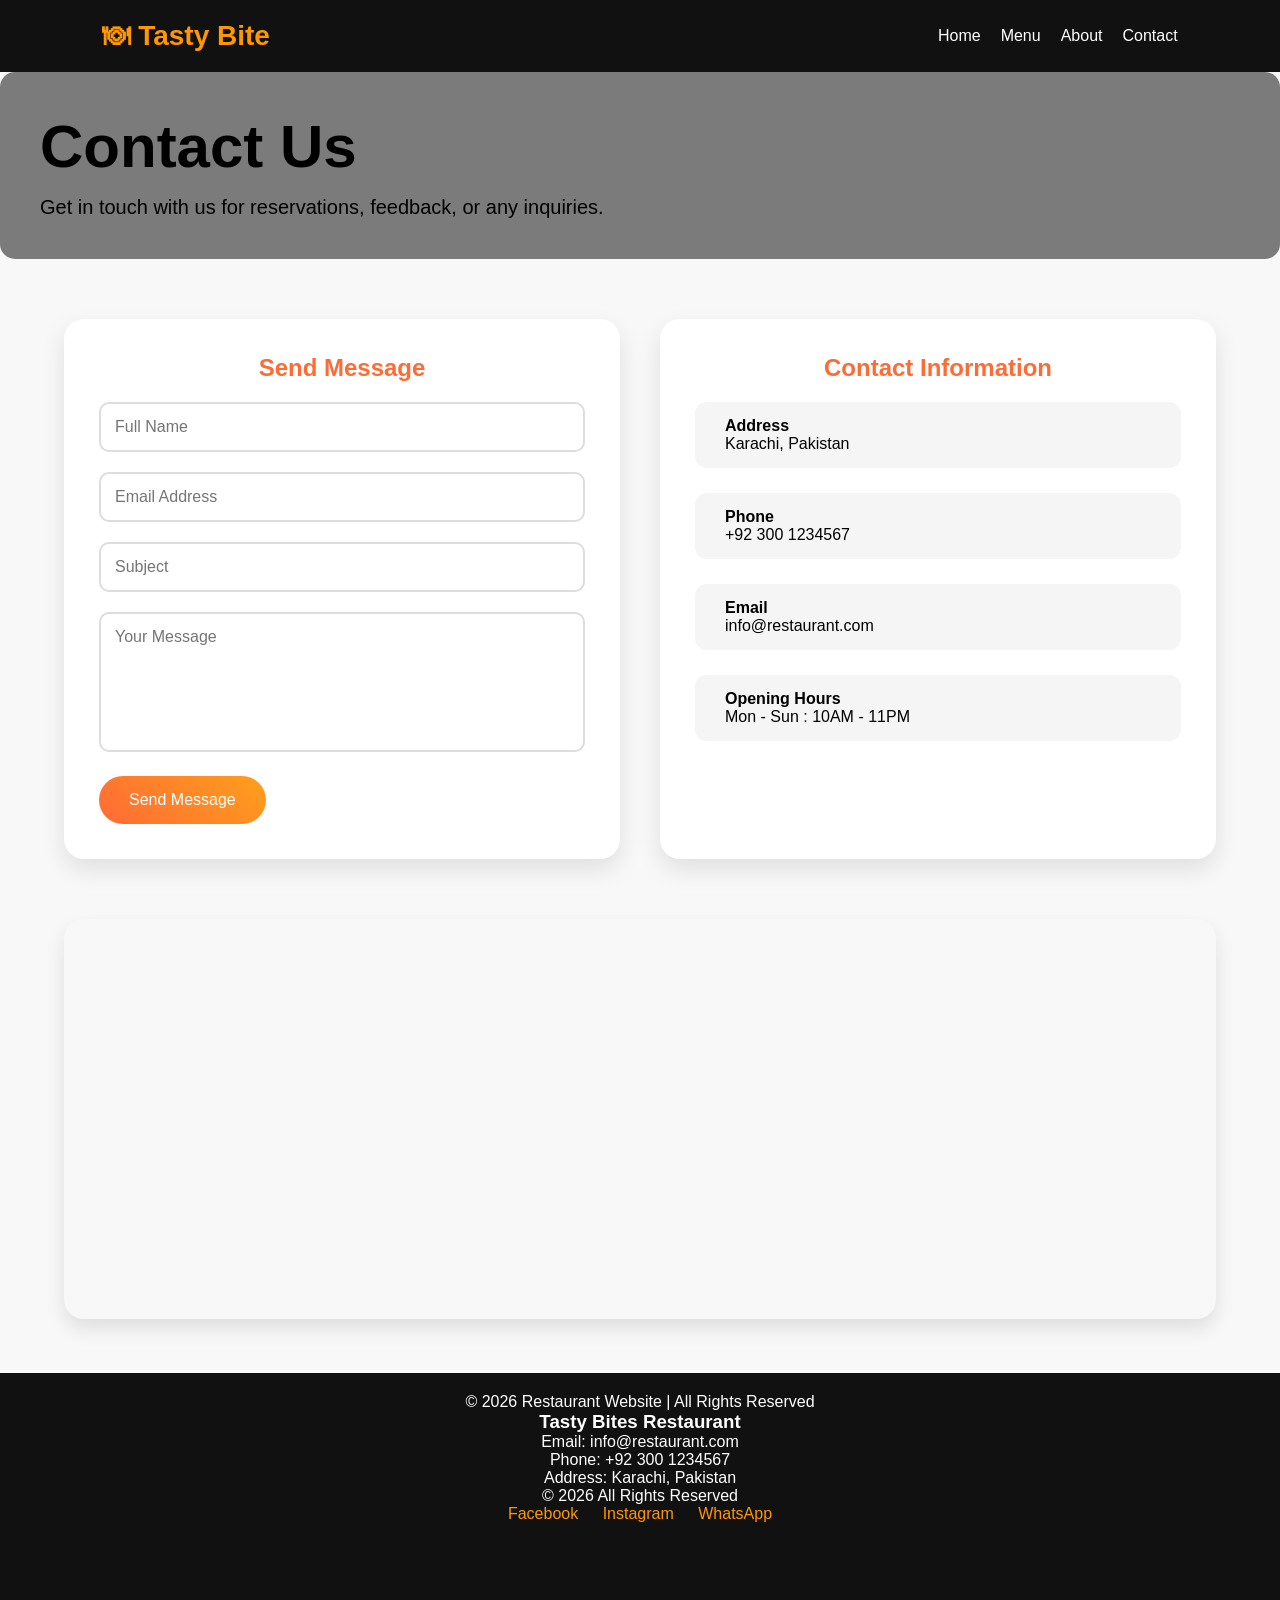
<file: contact.html>
<!DOCTYPE html>
<html lang="en">
<head>
    <meta charset="UTF-8">
    <meta name="viewport" content="width=device-width, initial-scale=1.0">
    <title>Document</title>
    <link rel="stylesheet" href="style.css">
</head>
<body>
    
    <nav class="navbar">
    <div class="logo">🍽 Tasty Bite</div>
<ul class="nav-links">
        <li><a href="index.html">Home</a></li>
        <li><a href="menu.html">Menu</a></li>
        <li><a href="about.html">About</a></li>
        <li><a href="contact.html">Contact</a></li>
     
    </ul>
<div class="menu-btn">☰</div>
</nav>
    <section class="contact-hero">
<div class="hero-content">
<h1>Contact Us</h1>
<p>Get in touch with us for reservations, feedback, or any inquiries.</p>
</div>
</section>

<section class="contact-container">

<div class="contact-form">
<h2>Send Message</h2>

<form id="contactForm">

<div class="input-box">
<input type="text" id="name" placeholder="Full Name">
</div>

<div class="input-box">
<input type="email" id="email" placeholder="Email Address">
</div>

<div class="input-box">
<input type="text" id="subject" placeholder="Subject">
</div>

<div class="input-box">
<textarea id="message" placeholder="Your Message"></textarea>
</div>

<button class="btn" type="submit">
Send Message
</button>

</form>

</div>

<div class="contact-info">

<h2>Contact Information</h2>

<div class="info-box">
<i class="fas fa-map-marker-alt"></i>
<div>
<h4>Address</h4>
<p>Karachi, Pakistan</p>
</div>
</div>

<div class="info-box">
<i class="fas fa-phone"></i>
<div>
<h4>Phone</h4>
<p>+92 300 1234567</p>
</div>
</div>

<div class="info-box">
<i class="fas fa-envelope"></i>
<div>
<h4>Email</h4>
<p>info@restaurant.com</p>
</div>
</div>

<div class="info-box">
<i class="fas fa-clock"></i>
<div>
<h4>Opening Hours</h4>
<p>Mon - Sun : 10AM - 11PM</p>
</div>
</div>

</div>

</section>

<section class="map">

<iframe
src="https://www.google.com/maps?q=Karachi,Pakistan&output=embed"
width="100%"
height="450"
style="border:0;">
</iframe>

</section>

<footer>
<p>© 2026 Restaurant Website | All Rights Reserved</p>
    <h3>Tasty Bites Restaurant</h3>
    <p>Email: info@restaurant.com</p>
    <p>Phone: +92 300 1234567</p>
    <p>Address: Karachi, Pakistan</p>
    <p>© 2026 All Rights Reserved</p>
    <div class="social">
    <a href="#">Facebook</a>
    <a href="#">Instagram</a>
    <a href="#">WhatsApp</a>
</div>
    <footer>
</footer>
</footer>
<script src="script.js"></script>
</body>
</html>
</file>
<file: style.css>
*{
margin:0;
padding:0;
box-sizing:border-box;
font-family:Arial,sans-serif;
}

html{
scroll-behavior:smooth;
}

.navbar{
display:flex;
justify-content:space-between;
align-items:center;
padding:20px 8%;
background:#111;
color:#fff;
position:sticky;
top:0;
z-index:100;
}

.logo{
font-size:28px;
font-weight:bold;
color:#ff9800;
}

.nav-links{
display:flex;
list-style:none;
gap:20px;
}

.nav-links a{
color:white;
text-decoration:none;
transition:.3s;
}

.nav-links a:hover{
color:#ff9800;
}

.menu-btn{
display:none;
font-size:28px;
cursor:pointer;
}

.hero{
height:100vh;
background:url("https://images.unsplash.com/photo-1504674900247-0877df9cc836?w=1200") center/cover;
display:flex;
justify-content:center;
align-items:center;
text-align:center;
color:white;
}

.hero-content{
background:rgba(0,0,0,.5);
padding:40px;
border-radius:15px;
animation:fadeIn 1.2s ease;
}

.hero h1{
font-size:55px;
}

.hero p{
margin:15px 0;
font-size:20px;
}

.btn{
padding:14px 30px;
background:#ff9800;
border:none;
border-radius:6px;
color:white;
cursor:pointer;
transition:.3s;
}

.btn:hover{
transform:translateY(-5px);
box-shadow:0 10px 20px rgba(255,152,0,.4);
}

.featured,
.why-us,
.testimonials{
padding:80px 8%;
text-align:center;
}

.cards{
display:flex;
gap:25px;
justify-content:center;
flex-wrap:wrap;
margin-top:30px;
}

.card{
width:300px;
background:white;
border-radius:12px;
overflow:hidden;
box-shadow:0 5px 15px rgba(0,0,0,.1);
transition:.4s;
}

.card:hover{
transform:translateY(-10px);
box-shadow:0 15px 25px rgba(0,0,0,.2);
}

.card img{
width:100%;
height:220px;
object-fit:cover;
transition:.4s;
}

.card:hover img{
transform:scale(1.1);
}

.card h3,
.card p{
padding:10px;
}

.features{
display:flex;
justify-content:center;
gap:20px;
flex-wrap:wrap;
margin-top:30px;
}

.feature{
background:#ff9800;
padding:20px;
border-radius:10px;
color:white;
}

.review{
background:#f4f4f4;
max-width:500px;
margin:15px auto;
padding:20px;
border-radius:10px;
}

footer{
background:#111;
color:white;
text-align:center;
padding:30px;
}

.social a{
color:#ff9800;
margin:0 10px;
text-decoration:none;
}

@keyframes fadeIn{
from{
opacity:0;
transform:translateY(30px);
}
to{
opacity:1;
transform:translateY(0);
}
}

@media(max-width:768px){

.menu-btn{
display:block;
}

.nav-links{
display:none;
flex-direction:column;
position:absolute;
top:70px;
right:20px;
background:#222;
padding:20px;
border-radius:10px;
}

.nav-links.active{
display:flex;
}

.hero h1{
font-size:36px;
}
}
*{
margin:0;
padding:0;
box-sizing:border-box;
font-family:Arial,sans-serif;
}

body{
background:#f8f8f8;
}

header{
text-align:center;
padding:40px 20px;
}

h1{
margin-bottom:20px;
}

#search{
width:80%;
max-width:500px;
padding:12px;
border:2px solid #ddd;
border-radius:8px;
margin-bottom:20px;
}

#search:focus{
outline:none;
border-color:#ff9800;
}

.filter-buttons button{
padding:10px 15px;
margin:5px;
border:none;
background:#ff9800;
color:white;
border-radius:5px;
cursor:pointer;
transition:.3s;
}

.filter-buttons button:hover{
background:#111;
}

.menu-container{
display:grid;
grid-template-columns:repeat(auto-fit,minmax(280px,1fr));
gap:25px;
padding:40px;
}

.card{
background:white;
border-radius:12px;
overflow:hidden;
box-shadow:0 5px 15px rgba(0,0,0,.1);
transition:.4s;
}

.card:hover{
transform:translateY(-10px);
box-shadow:0 15px 25px rgba(0,0,0,.2);
}

.card img{
width:100%;
height:220px;
object-fit:cover;
transition:.4s;
}

.card:hover img{
transform:scale(1.08);
}

.card h3,
.card p,
.card span{
padding:10px 15px;
}

.card span{
display:block;
font-weight:bold;
color:#ff9800;
font-size:18px;
}


/* About Page Styles */

.side h2{
    color:#e67e22;
    font-size:32px;
    font-weight:bold;
    letter-spacing:1px;
    cursor:pointer;
    transition:0.3s;
}

.side h2:hover{
    color:#d35400;
    transform:scale(1.05);
}

.container{
    width:90%;
    margin:auto;
    padding:50px 0;
}

h2{
    text-align:center;
    margin-bottom:20px;
    color:#e67e22;
}

.section{
    margin-bottom:60px;
}
 

.banner-about p{
    margin-top:0;
}

.banner-about h1{
    font-size:50px;
    background:rgba(0,0,0,0.5);
    padding:15px 30px;
    border-radius:10px;
    margin-bottom:10px;
} 

/* Story */
.story p,
.intro p{
    text-align:center;
    line-height:1.8;
    max-width:900px;
    margin:auto;
}

/* Mission Vision */
.mission-vision{
    display:flex;
    gap:20px;
    flex-wrap:wrap;
}

.card{
    flex:1;
    min-width:300px;
    background:white;
    padding:25px;
    border-radius:10px;
    box-shadow:0 5px 15px rgba(0,0,0,0.1);
    transition:0.3s;
}

.card:hover{
    transform:translateY(-8px);
}

/* Team */
.team{
    display:flex;
    gap:20px;
    flex-wrap:wrap;
    justify-content:center;
}

.member{
    background:white;
    width:250px;
    text-align:center;
    padding:20px;
    border-radius:10px;
    box-shadow:0 5px 15px rgba(0,0,0,0.1);
    transition:0.3s;
}

.member:hover{
    transform:scale(1.05);
}

.member img{
    width:100%;
    border-radius:10px;
}

.member h3{
    margin-top:10px;
}

/* Gallery */
.gallery{
    display:grid;
    grid-template-columns:repeat(auto-fit,minmax(250px,1fr));
    gap:15px;
}

.gallery img{
    width:100%;
    height:220px;
    object-fit:cover;
    border-radius:10px;
    transition:0.3s;
}

.gallery img:hover{
    transform:scale(1.05);
}

/* Stats */
.stats{
    display:flex;
    justify-content:center;
    gap:30px;
    flex-wrap:wrap;
}

.stat-box{
    background:#e67e22;
    color:white;
    width:220px;
    text-align:center;
    padding:30px;
    border-radius:10px;
    transition:0.3s;
}

.stat-box:hover{
    transform:translateY(-10px);
}

.stat-box h3{
    font-size:35px;
}

footer{
    background:#222;
    color:white;
    text-align:center;
    padding:20px;
}


 * HERO SECTION */

.contact-hero{
height:400px;
background:
linear-gradient(rgba(0,0,0,0.6),rgba(0,0,0,0.6)),
url('https://images.unsplash.com/photo-1517248135467-4c7edcad34c4?w=1600');
background-size:cover;
background-position:center;
display:flex;
justify-content:center;
align-items:center;
text-align:center;
color:white;
}

.hero-content h1{
font-size:60px;
margin-bottom:15px;
animation:slideDown 1s ease;
}

.hero-content p{
font-size:20px;
animation:fadeIn 2s ease;
}

@keyframes slideDown{
from{
opacity:0;
transform:translateY(-50px);
}
to{
opacity:1;
transform:translateY(0);
}
}

@keyframes fadeIn{
from{
opacity:0;
}
to{
opacity:1;
}
}

/* CONTACT SECTION */

.contact-container{
width:90%;
max-width:1200px;
margin:60px auto;
display:grid;
grid-template-columns:1fr 1fr;
gap:40px;
}

.contact-form,
.contact-info{
background:white;
padding:35px;
border-radius:20px;
box-shadow:0 10px 25px rgba(0,0,0,0.1);
transition:.4s;
}

.contact-form:hover,
.contact-info:hover{
transform:translateY(-5px);
}

.contact-form h2,
.contact-info h2{
margin-bottom:20px;
color:#ff6b35;
}

.input-box{
margin-bottom:20px;
}

.input-box input,
.input-box textarea{
width:100%;
padding:14px;
border:2px solid #ddd;
border-radius:10px;
outline:none;
font-size:16px;
transition:.3s;
}

.input-box input:focus,
.input-box textarea:focus{
border-color:#ff6b35;
box-shadow:0 0 10px rgba(255,107,53,.3);
}

textarea{
resize:none;
height:140px;
}

.btn{
background:linear-gradient(45deg,#ff6b35,#ff9f1c);
color:white;
border:none;
padding:15px 30px;
border-radius:50px;
cursor:pointer;
font-size:16px;
transition:.4s;
}

.btn:hover{
transform:scale(1.05);
}

/* CONTACT CARDS */

.info-box{
display:flex;
align-items:center;
margin-bottom:25px;
padding:15px;
border-radius:12px;
background:#f5f5f5;
transition:.4s;
}

.info-box:hover{
background:#ff6b35;
color:white;
transform:translateX(10px);
}

.info-box i{
font-size:24px;
margin-right:15px;
color:#ff6b35;
}

.info-box:hover i{
color:white;
}

/* MAP */

.map{
width:90%;
max-width:1200px;
margin:40px auto;
}

.map iframe{
width:100%;
height:400px;
border:none;
border-radius:20px;
box-shadow:0 10px 20px rgba(0,0,0,0.1);
}

/* FOOTER */

footer{
background:#111;
color:white;
text-align:center;
padding:20px;
margin-top:50px;
}

/* RESPONSIVE */

@media(max-width:768px){

.contact-container{
grid-template-columns:1fr;
}

.contact-hero{
height:250px;
}

.hero-content h1{
font-size:38px;
}

.hero-content p{
font-size:16px;
}

}
</file>
